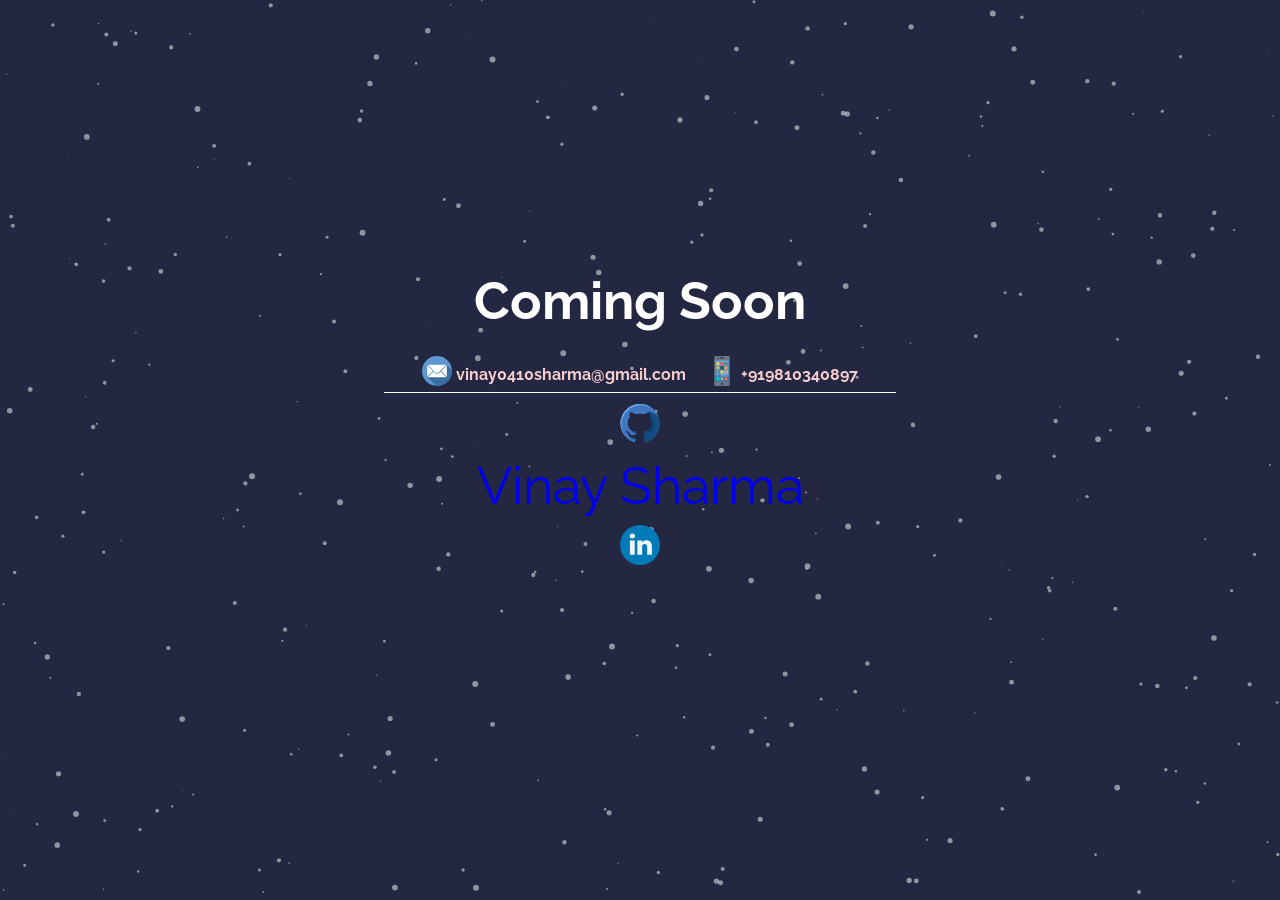
<file: index.html>
<!doctype html>
<html>
	
  <head>
    <!-- Global site tag (gtag.js) - Google Analytics -->
    <script async src="https://www.googletagmanager.com/gtag/js?id=UA-73113125-2"></script>
    <script src="https://platform.linkedin.com/badges/js/profile.js" async defer type="text/javascript"></script>
    <script>
      window.dataLayer = window.dataLayer || [];
      function gtag(){dataLayer.push(arguments);}
      gtag('js', new Date());

      gtag('config', 'UA-73113125-2');
    </script>

    <meta charset="utf-8">
    <title>Vinay Sharma</title>
    <meta name=”viewport” content=”width=device-width, initial-scale=1″>
    <meta property="og:title" content="Vinay Sharma" />
    <meta property="og:description" content="Webpage"/>
    <meta property="og:url" content="https://vinay0410.tech" />
    <meta property="og:image" content="https://vinay0410.tech/ogp/webpage.png" />
    <meta property="og:image:type" content="image/png" />
    <meta property="og:image:width" content="512px" />
    <meta property="og:image:height" content="512px" />
    <link href="https://fonts.googleapis.com/css?family=Raleway:100&display=swap" rel="stylesheet">
    <link rel="stylesheet" media="screen" href="css/style.css">
  </head>
  <body>
    <div class="overlay" id="particles-js">
        <div class="mid">
          <h1>Coming Soon</h1>
          <p class="text">
            <a href="mailto:vinay0410sharma@gmail.com" type="email">
                <?xml version="1.0" encoding="iso-8859-1"?>
                <!-- Generator: Adobe Illustrator 19.0.0, SVG Export Plug-In . SVG Version: 6.00 Build 0)  -->
                <svg height="30" width="30" version="1.1" id="Capa_1" xmlns="http://www.w3.org/2000/svg" xmlns:xlink="http://www.w3.org/1999/xlink" x="0px" y="0px"
                   viewBox="0 0 512 512" style="enable-background:new 0 0 512 512;" xml:space="preserve">
                <circle style="fill:#5F98D1;" cx="256" cy="256" r="256"/>
                <path style="fill:#3A6DA1;" d="M415.813,147.466H95.558l116.019,120.806l33.48,33.9c-18.216-4.164-19.343-6.759-27.415-13.349
                  c-4.234-3.457-12.414-12.852-24.838-25.54C154.023,223.682,88.217,156.484,88.217,156.484v198.822l8.265,8.265l-0.925,0.963
                  L242.68,511.657c4.412,0.226,8.852,0.343,13.32,0.343c141.385,0,256-114.615,256-256c0-4.246-0.11-8.466-0.313-12.661
                  L415.813,147.466z"/>
                <g>
                  <polygon style="fill:#FFFFFF;" points="88.217,156.484 88.217,355.306 185.175,255.493 	"/>
                  <polygon style="fill:#FFFFFF;" points="423.783,156.484 423.783,355.306 327.307,255.895 	"/>
                  <path style="fill:#FFFFFF;" d="M95.558,147.466h320.255L289.948,278.524c-8.958,9.327-21.331,14.599-34.262,14.599
                    s-25.304-5.272-34.262-14.599L95.558,147.466z"/>
                  <path style="fill:#FFFFFF;" d="M297.209,285.496c-10.799,11.244-25.933,17.694-41.523,17.694c-15.589,0-30.724-6.448-41.522-17.693
                    l-21.349-22.23L95.558,364.534h320.255l-97.256-101.267L297.209,285.496z"/>
                </g>
                <g>
                </g>
                <g>
                </g>
                <g>
                </g>
                <g>
                </g>
                <g>
                </g>
                <g>
                </g>
                <g>
                </g>
                <g>
                </g>
                <g>
                </g>
                <g>
                </g>
                <g>
                </g>
                <g>
                </g>
                <g>
                </g>
                <g>
                </g>
                <g>
                </g>
                </svg>                
              <b>vinay0410sharma@gmail.com</b></a> &nbsp; <a href="tel:+919810340897"><?xml version="1.0" encoding="iso-8859-1"?>
              <!-- Generator: Adobe Illustrator 19.0.0, SVG Export Plug-In . SVG Version: 6.00 Build 0)  -->
              <svg height="30" width="30" version="1.1" id="Layer_1" xmlns="http://www.w3.org/2000/svg" xmlns:xlink="http://www.w3.org/1999/xlink" x="0px" y="0px"
                 viewBox="0 0 512 512" style="enable-background:new 0 0 512 512;" xml:space="preserve">
              <path style="fill:#707384;" d="M361.931,0H150.069c-14.626,0-26.483,11.857-26.483,26.483v459.034
                c0,14.626,11.857,26.483,26.483,26.483h211.862c14.626,0,26.483-11.857,26.483-26.483V26.483C388.414,11.857,376.557,0,361.931,0z
                 M220.69,35.31c0-4.875,3.953-8.828,8.828-8.828h52.966c4.875,0,8.828,3.953,8.828,8.828l0,0c0,4.875-3.953,8.828-8.828,8.828
                h-52.966C224.642,44.138,220.69,40.185,220.69,35.31L220.69,35.31z M194.207,26.483c4.875,0,8.828,3.953,8.828,8.828
                s-3.953,8.828-8.828,8.828s-8.828-3.953-8.828-8.828S189.332,26.483,194.207,26.483z M256,494.345
                c-9.751,0-17.655-7.905-17.655-17.655c0-9.751,7.904-17.655,17.655-17.655c9.751,0,17.655,7.904,17.655,17.655
                C273.655,486.44,265.751,494.345,256,494.345z M370.759,335.448v105.931H141.241V335.448V70.621h229.517V335.448z"/>
              <path style="fill:#63AFDB;" d="M141.241,335.448h70.621c0-4.875,3.953-8.828,8.828-8.828s8.828,3.953,8.828,8.828h17.655
                c0-4.875,3.953-8.828,8.828-8.828s8.828,3.953,8.828,8.828h17.655c0-4.875,3.953-8.828,8.828-8.828s8.828,3.953,8.828,8.828h70.621
                V70.621H141.241V335.448z M300.138,114.759c0-4.875,3.953-8.828,8.828-8.828h35.31c4.875,0,8.828,3.953,8.828,8.828v35.31
                c0,4.875-3.953,8.828-8.828,8.828h-35.31c-4.875,0-8.828-3.953-8.828-8.828V114.759z M300.138,185.379
                c0-4.875,3.953-8.828,8.828-8.828h35.31c4.875,0,8.828,3.953,8.828,8.828v35.31c0,4.875-3.953,8.828-8.828,8.828h-35.31
                c-4.875,0-8.828-3.953-8.828-8.828V185.379z M300.138,256c0-4.875,3.953-8.828,8.828-8.828h35.31c4.875,0,8.828,3.953,8.828,8.828
                v35.31c0,4.875-3.953,8.828-8.828,8.828h-35.31c-4.875,0-8.828-3.953-8.828-8.828V256z M229.517,114.759
                c0-4.875,3.953-8.828,8.828-8.828h35.31c4.875,0,8.828,3.953,8.828,8.828v35.31c0,4.875-3.953,8.828-8.828,8.828h-35.31
                c-4.875,0-8.828-3.953-8.828-8.828V114.759z M229.517,185.379c0-4.875,3.953-8.828,8.828-8.828h35.31
                c4.875,0,8.828,3.953,8.828,8.828v35.31c0,4.875-3.953,8.828-8.828,8.828h-35.31c-4.875,0-8.828-3.953-8.828-8.828V185.379z
                 M229.517,256c0-4.875,3.953-8.828,8.828-8.828h35.31c4.875,0,8.828,3.953,8.828,8.828v35.31c0,4.875-3.953,8.828-8.828,8.828
                h-35.31c-4.875,0-8.828-3.953-8.828-8.828V256z M158.897,114.759c0-4.875,3.953-8.828,8.828-8.828h35.31
                c4.875,0,8.828,3.953,8.828,8.828v35.31c0,4.875-3.953,8.828-8.828,8.828h-35.31c-4.875,0-8.828-3.953-8.828-8.828V114.759z
                 M158.897,185.379c0-4.875,3.953-8.828,8.828-8.828h35.31c4.875,0,8.828,3.953,8.828,8.828v35.31c0,4.875-3.953,8.828-8.828,8.828
                h-35.31c-4.875,0-8.828-3.953-8.828-8.828V185.379z M158.897,256c0-4.875,3.953-8.828,8.828-8.828h35.31
                c4.875,0,8.828,3.953,8.828,8.828v35.31c0,4.875-3.953,8.828-8.828,8.828h-35.31c-4.875,0-8.828-3.953-8.828-8.828V256z"/>
              <path style="fill:#468CBE;" d="M291.31,344.276c-4.875,0-8.828-3.953-8.828-8.828h-17.655c0,4.875-3.953,8.828-8.828,8.828
                s-8.828-3.953-8.828-8.828h-17.655c0,4.875-3.953,8.828-8.828,8.828s-8.828-3.953-8.828-8.828h-70.621v105.931h229.517V335.448
                h-70.621C300.138,340.323,296.185,344.276,291.31,344.276z M211.862,406.069c0,4.875-3.953,8.828-8.828,8.828h-35.31
                c-4.875,0-8.828-3.953-8.828-8.828v-35.31c0-4.875,3.953-8.828,8.828-8.828h35.31c4.875,0,8.828,3.953,8.828,8.828V406.069z
                 M282.483,406.069c0,4.875-3.953,8.828-8.828,8.828h-35.31c-4.875,0-8.828-3.953-8.828-8.828v-35.31
                c0-4.875,3.953-8.828,8.828-8.828h35.31c4.875,0,8.828,3.953,8.828,8.828V406.069z M308.966,361.931h35.31
                c4.875,0,8.828,3.953,8.828,8.828v35.31c0,4.875-3.953,8.828-8.828,8.828h-35.31c-4.875,0-8.828-3.953-8.828-8.828v-35.31
                C300.138,365.884,304.09,361.931,308.966,361.931z"/>
              <g>
                <path style="fill:#464655;" d="M229.517,44.138h52.966c4.875,0,8.828-3.953,8.828-8.828l0,0c0-4.875-3.953-8.828-8.828-8.828
                  h-52.966c-4.875,0-8.828,3.953-8.828,8.828l0,0C220.69,40.185,224.642,44.138,229.517,44.138z"/>
                <circle style="fill:#464655;" cx="194.207" cy="35.31" r="8.828"/>
                <circle style="fill:#464655;" cx="256" cy="476.69" r="17.655"/>
              </g>
              <path style="fill:#63AFDB;" d="M273.655,361.931h-35.31c-4.875,0-8.828,3.953-8.828,8.828v35.31c0,4.875,3.953,8.828,8.828,8.828
                h35.31c4.875,0,8.828-3.953,8.828-8.828v-35.31C282.483,365.884,278.53,361.931,273.655,361.931z M256,406.069
                c-9.751,0-17.655-7.905-17.655-17.655c0-9.751,7.904-17.655,17.655-17.655c9.751,0,17.655,7.904,17.655,17.655
                C273.655,398.164,265.751,406.069,256,406.069z"/>
              <path style="fill:#FF6469;" d="M300.138,406.069c0,4.875,3.953,8.828,8.828,8.828h35.31c4.875,0,8.828-3.953,8.828-8.828v-35.31
                c0-4.875-3.953-8.828-8.828-8.828h-35.31c-4.875,0-8.828,3.953-8.828,8.828V406.069z"/>
              <path style="fill:#00DCCD;" d="M203.034,361.931h-35.31c-4.875,0-8.828,3.953-8.828,8.828v35.31c0,4.875,3.953,8.828,8.828,8.828
                h35.31c4.875,0,8.828-3.953,8.828-8.828v-35.31C211.862,365.884,207.91,361.931,203.034,361.931z"/>
              <path style="fill:#FFDC69;" d="M238.345,300.138h35.31c4.875,0,8.828-3.953,8.828-8.828V256c0-4.875-3.953-8.828-8.828-8.828h-35.31
                c-4.875,0-8.828,3.953-8.828,8.828v35.31C229.517,296.185,233.47,300.138,238.345,300.138z"/>
              <path style="fill:#FFFFFF;" d="M308.966,300.138h35.31c4.875,0,8.828-3.953,8.828-8.828V256c0-4.875-3.953-8.828-8.828-8.828h-35.31
                c-4.875,0-8.828,3.953-8.828,8.828v35.31C300.138,296.185,304.09,300.138,308.966,300.138z M308.966,273.655
                c0-4.875,3.953-8.828,8.828-8.828h17.655c4.875,0,8.828,3.953,8.828,8.828l0,0c0,4.875-3.953,8.828-8.828,8.828h-17.655
                C312.918,282.483,308.966,278.53,308.966,273.655L308.966,273.655z"/>
              <path style="fill:#468CBE;" d="M167.724,300.138h35.31c4.875,0,8.828-3.953,8.828-8.828V256c0-4.875-3.953-8.828-8.828-8.828h-35.31
                c-4.875,0-8.828,3.953-8.828,8.828v35.31C158.897,296.185,162.849,300.138,167.724,300.138z M167.724,273.655
                c0-4.875,3.953-8.828,8.828-8.828h17.655c4.875,0,8.828,3.953,8.828,8.828l0,0c0,4.875-3.953,8.828-8.828,8.828h-17.655
                C171.677,282.483,167.724,278.53,167.724,273.655L167.724,273.655z"/>
              <path style="fill:#464655;" d="M238.345,229.517h35.31c4.875,0,8.828-3.953,8.828-8.828v-35.31c0-4.875-3.953-8.828-8.828-8.828
                h-35.31c-4.875,0-8.828,3.953-8.828,8.828v35.31C229.517,225.565,233.47,229.517,238.345,229.517z M238.345,203.034
                c0-4.875,3.953-8.828,8.828-8.828h17.655c4.875,0,8.828,3.953,8.828,8.828l0,0c0,4.875-3.953,8.828-8.828,8.828h-17.655
                C242.297,211.862,238.345,207.91,238.345,203.034L238.345,203.034z"/>
              <path style="fill:#FFA055;" d="M308.966,229.517h35.31c4.875,0,8.828-3.953,8.828-8.828v-35.31c0-4.875-3.953-8.828-8.828-8.828
                h-35.31c-4.875,0-8.828,3.953-8.828,8.828v35.31C300.138,225.565,304.09,229.517,308.966,229.517z"/>
              <path style="fill:#A0D778;" d="M167.724,229.517h35.31c4.875,0,8.828-3.953,8.828-8.828v-35.31c0-4.875-3.953-8.828-8.828-8.828
                h-35.31c-4.875,0-8.828,3.953-8.828,8.828v35.31C158.897,225.565,162.849,229.517,167.724,229.517z M185.379,185.379
                c9.751,0,17.655,7.904,17.655,17.655c0,9.75-7.904,17.655-17.655,17.655c-9.751,0-17.655-7.905-17.655-17.655
                C167.724,193.283,175.628,185.379,185.379,185.379z"/>
              <path style="fill:#FF6469;" d="M238.345,158.897h35.31c4.875,0,8.828-3.953,8.828-8.828v-35.31c0-4.875-3.953-8.828-8.828-8.828
                h-35.31c-4.875,0-8.828,3.953-8.828,8.828v35.31C229.517,154.944,233.47,158.897,238.345,158.897z"/>
              <path style="fill:#00DCCD;" d="M308.966,158.897h35.31c4.875,0,8.828-3.953,8.828-8.828v-35.31c0-4.875-3.953-8.828-8.828-8.828
                h-35.31c-4.875,0-8.828,3.953-8.828,8.828v35.31C300.138,154.944,304.09,158.897,308.966,158.897z M326.621,114.759
                c9.751,0,17.655,7.904,17.655,17.655c0,9.75-7.904,17.655-17.655,17.655c-9.751,0-17.655-7.905-17.655-17.655
                C308.966,122.663,316.87,114.759,326.621,114.759z"/>
              <g>
                <path style="fill:#FFDC69;" d="M167.724,158.897h35.31c4.875,0,8.828-3.953,8.828-8.828v-35.31c0-4.875-3.953-8.828-8.828-8.828
                  h-35.31c-4.875,0-8.828,3.953-8.828,8.828v35.31C158.897,154.944,162.849,158.897,167.724,158.897z"/>
                <circle style="fill:#FFDC69;" cx="185.379" cy="203.034" r="17.655"/>
                <circle style="fill:#FFDC69;" cx="256" cy="388.414" r="17.655"/>
              </g>
              <circle style="fill:#FF6469;" cx="326.621" cy="132.414" r="17.655"/>
              <path style="fill:#468CBE;" d="M247.172,211.862h17.655c4.875,0,8.828-3.953,8.828-8.828l0,0c0-4.875-3.953-8.828-8.828-8.828
                h-17.655c-4.875,0-8.828,3.953-8.828,8.828l0,0C238.345,207.91,242.297,211.862,247.172,211.862z"/>
              <path style="fill:#FF6469;" d="M317.793,282.483h17.655c4.875,0,8.828-3.953,8.828-8.828l0,0c0-4.875-3.953-8.828-8.828-8.828
                h-17.655c-4.875,0-8.828,3.953-8.828,8.828l0,0C308.966,278.53,312.918,282.483,317.793,282.483z"/>
              <path style="fill:#FFFFFF;" d="M176.552,282.483h17.655c4.875,0,8.828-3.953,8.828-8.828l0,0c0-4.875-3.953-8.828-8.828-8.828
                h-17.655c-4.875,0-8.828,3.953-8.828,8.828l0,0C167.724,278.53,171.677,282.483,176.552,282.483z"/>
              <circle style="fill:#464655;" cx="220.69" cy="335.448" r="8.828"/>
              <g>
                <circle style="fill:#FFFFFF;" cx="256" cy="335.448" r="8.828"/>
                <circle style="fill:#FFFFFF;" cx="291.31" cy="335.448" r="8.828"/>
              </g>
              <g>
              </g>
              <g>
              </g>
              <g>
              </g>
              <g>
              </g>
              <g>
              </g>
              <g>
              </g>
              <g>
              </g>
              <g>
              </g>
              <g>
              </g>
              <g>
              </g>
              <g>
              </g>
              <g>
              </g>
              <g>
              </g>
              <g>
              </g>
              <g>
              </g>
              </svg>
              <b>+919810340897</b></a>
          </p>
          <hr>
          <centre>
          <div>
            <a href="https://github.com/vinay0410" target="_blank">
              <?xml version="1.0" ?><!DOCTYPE svg  PUBLIC '-//W3C//DTD SVG 1.1//EN'  'http://www.w3.org/Graphics/SVG/1.1/DTD/svg11.dtd'><svg enable-background="new 0 0 64 64" height="40" id="Layer_1" version="1.1" viewBox="0 0 64 64" width="40" xml:space="preserve" xmlns="http://www.w3.org/2000/svg" xmlns:xlink="http://www.w3.org/1999/xlink"><g><g><path d="M31.999,1.646C14.881,1.646,1,15.579,1,32.771c0,13.749,8.881,25.415,21.204,29.53    c1.549,0.287,2.114-0.674,2.114-1.5c0-0.738-0.027-2.695-0.042-5.293c-8.625,1.883-10.444-4.172-10.444-4.172    c-1.408-3.596-3.44-4.551-3.44-4.551c-2.816-1.932,0.212-1.895,0.212-1.895c3.11,0.219,4.747,3.209,4.747,3.209    c2.768,4.756,7.258,3.381,9.024,2.584c0.279-2.01,1.082-3.383,1.967-4.16c-6.882-0.787-14.118-3.455-14.118-15.38    c0-3.397,1.207-6.176,3.19-8.354c-0.321-0.787-1.384-3.95,0.302-8.234c0,0,2.604-0.836,8.525,3.19    c2.473-0.69,5.125-1.035,7.762-1.049c2.631,0.014,5.285,0.358,7.762,1.049c5.916-4.026,8.516-3.19,8.516-3.19    c1.69,4.284,0.627,7.447,0.307,8.234c1.988,2.178,3.188,4.956,3.188,8.354c0,11.955-7.248,14.585-14.154,15.357    c1.113,0.961,2.104,2.859,2.104,5.764c0,4.162-0.037,7.516-0.037,8.537c0,0.834,0.559,1.803,2.131,1.496    C54.127,58.174,63,46.516,63,32.771C63,15.579,49.119,1.646,31.999,1.646z" fill="#3E77BF"/></g><g><path d="M31.999,1.646C14.881,1.646,1,15.579,1,32.771c0,13.749,8.881,25.415,21.204,29.53    c1.549,0.287,2.114-0.674,2.114-1.5c0-0.738-0.027-2.695-0.042-5.293c-8.625,1.883-10.444-4.172-10.444-4.172    c-1.408-3.596-3.44-4.551-3.44-4.551c-2.816-1.932,0.212-1.895,0.212-1.895c3.11,0.219,4.747,3.209,4.747,3.209    c2.768,4.756,7.258,3.381,9.024,2.584c0.279-2.01,1.082-3.383,1.967-4.16c-6.882-0.787-14.118-3.455-14.118-15.38    c0-3.397,1.207-6.176,3.19-8.354c-0.321-0.787-1.384-3.95,0.302-8.234c0,0,2.604-0.836,8.525,3.19    c2.473-0.69,5.125-1.035,7.762-1.049c2.631,0.014,5.285,0.358,7.762,1.049c5.916-4.026,8.516-3.19,8.516-3.19    c1.69,4.284,0.627,7.447,0.307,8.234c1.988,2.178,3.188,4.956,3.188,8.354c0,11.955-7.248,14.585-14.154,15.357    c1.113,0.961,2.104,2.859,2.104,5.764c0,4.162-0.037,7.516-0.037,8.537c0,0.834,0.559,1.803,2.131,1.496    C54.127,58.174,63,46.516,63,32.771C63,15.579,49.119,1.646,31.999,1.646z" fill="#3E77BF"/></g><path d="M48.312,14.642c1.641,4.238,0.594,7.366,0.275,8.147c1.988,2.178,3.188,4.956,3.188,8.354   c0,11.955-7.248,14.585-14.154,15.357c1.113,0.961,2.104,2.859,2.104,5.764c0,4.162-0.037,7.516-0.037,8.537   c0,0.834,0.559,1.803,2.131,1.496C54.127,58.174,63,46.516,63,32.771c0-3.695-0.644-7.237-1.821-10.525   C56.905,17.746,52.148,14.749,48.312,14.642z" fill="#114C82"/><g><path d="M25.122,48.166c0.348-0.702,0.773-1.248,1.22-1.643c-3.772-0.432-7.646-1.439-10.381-4.218    C18.065,45.807,21.491,47.4,25.122,48.166z" fill="#114C82"/><path d="M2.614,34.869c0-17.192,13.881-31.125,30.999-31.125c9.505,0,18.007,4.299,23.692,11.061    C51.69,6.845,42.452,1.646,31.999,1.646C14.881,1.646,1,15.579,1,32.771c0,7.665,2.765,14.678,7.344,20.099    C4.743,47.787,2.614,41.581,2.614,34.869z" fill="#6CA9EA"/><path d="M41.339,54.363c0-2.904-0.991-4.805-2.104-5.766c6.906-0.77,14.155-3.402,14.155-15.356    c0-3.398-1.2-6.175-3.19-8.353c0.322-0.787,1.387-3.951-0.307-8.234c0,0-0.322-0.099-0.987-0.061    c0.726,3.23-0.052,5.54-0.319,6.196c1.988,2.178,3.188,4.956,3.188,8.354c0,11.955-7.248,14.585-14.154,15.357    c1.113,0.961,2.104,2.859,2.104,5.764c0,4.162-0.037,7.516-0.037,8.537c0,0.734,0.437,1.571,1.615,1.551    C41.311,60.945,41.339,57.958,41.339,54.363z" fill="#083E66"/><path d="M15.683,54c0.651,1.34,2.839,4.55,8.611,3.874c-0.008-0.706-0.014-1.497-0.018-2.366    C19.823,56.48,17.194,55.334,15.683,54z" fill="#114C82"/><path d="M16.796,49.924c-0.199-0.3-0.572-0.809-1.113-1.318C16.034,49.127,16.407,49.564,16.796,49.924z" fill="#6CA9EA"/></g></g></svg>
            </a>
 		<div class="badge-base LI-profile-badge" data-locale="en_US" data-size="medium" data-theme="dark" data-type="VERTICAL" data-vanity="vinay0410" data-version="v1"><a class="badge-base__link LI-simple-link" href="https://in.linkedin.com/in/vinay0410?trk=profile-badge">Vinay Sharma</a></div>
              
            <a href="https://www.linkedin.com/in/vinay0410/" target="_blank">
                <?xml version="1.0" encoding="iso-8859-1"?>
                <!-- Generator: Adobe Illustrator 18.0.0, SVG Export Plug-In . SVG Version: 6.00 Build 0)  -->
                <!DOCTYPE svg PUBLIC "-//W3C//DTD SVG 1.1//EN" "http://www.w3.org/Graphics/SVG/1.1/DTD/svg11.dtd">
                <svg height="40" width="40" version="1.1" id="Capa_1" xmlns="http://www.w3.org/2000/svg" xmlns:xlink="http://www.w3.org/1999/xlink" x="0px" y="0px"
                   viewBox="0 0 112.196 112.196" style="enable-background:new 0 0 112.196 112.196;" xml:space="preserve">
                <g>
                  <circle style="fill:#007AB9;" cx="56.098" cy="56.097" r="56.098"/>
                  <g>
                    <path style="fill:#F1F2F2;" d="M89.616,60.611v23.128H76.207V62.161c0-5.418-1.936-9.118-6.791-9.118
                      c-3.705,0-5.906,2.491-6.878,4.903c-0.353,0.862-0.444,2.059-0.444,3.268v22.524H48.684c0,0,0.18-36.546,0-40.329h13.411v5.715
                      c-0.027,0.045-0.065,0.089-0.089,0.132h0.089v-0.132c1.782-2.742,4.96-6.662,12.085-6.662
                      C83.002,42.462,89.616,48.226,89.616,60.611L89.616,60.611z M34.656,23.969c-4.587,0-7.588,3.011-7.588,6.967
                      c0,3.872,2.914,6.97,7.412,6.97h0.087c4.677,0,7.585-3.098,7.585-6.97C42.063,26.98,39.244,23.969,34.656,23.969L34.656,23.969z
                       M27.865,83.739H41.27V43.409H27.865V83.739z"/>
                  </g>
                </g>
                <g>
                </g>
                <g>
                </g>
                <g>
                </g>
                <g>
                </g>
                <g>
                </g>
                <g>
                </g>
                <g>
                </g>
                <g>
                </g>
                <g>
                </g>
                <g>
                </g>
                <g>
                </g>
                <g>
                </g>
                <g>
                </g>
                <g>
                </g>
                <g>
                </g>
                </svg>
                
            </a>
            <!-- <a href="resume/" target="_blank">
          <?xml version="1.0" encoding="iso-8859-1"?>
<!-- Generator: Adobe Illustrator 19.0.0, SVG Export Plug-In . SVG Version: 6.00 Build 0)  
<svg height="40" width="40" version="1.1" id="Layer_1" xmlns="http://www.w3.org/2000/svg" xmlns:xlink="http://www.w3.org/1999/xlink" x="0px" y="0px"
	 viewBox="0 0 508 508" style="enable-background:new 0 0 508 508;" xml:space="preserve">
<circle style="fill:#FD8469;" cx="254" cy="254" r="254"/>
<path style="fill:#FFFFFF;" d="M382.8,443.6H125.6c-10,0-18-8-18-18V88.8c0-10,8-18,18-18h257.2c10,0,18,8,18,18v336.8
	C401.2,435.6,392.8,443.6,382.8,443.6z"/>
<g>
	<rect x="128.4" y="222.8" style="fill:#E6E9EE;" width="252" height="10.4"/>
	<rect x="128.4" y="253.2" style="fill:#E6E9EE;" width="252" height="10.4"/>
	<rect x="128.4" y="283.2" style="fill:#E6E9EE;" width="252" height="10.4"/>
	<rect x="128.4" y="313.2" style="fill:#E6E9EE;" width="252" height="10.4"/>
	<rect x="128.4" y="343.6" style="fill:#E6E9EE;" width="252" height="10.4"/>
	<polygon style="fill:#E6E9EE;" points="266,383.6 380.4,383.6 380.4,373.6 128.4,373.6 128.4,384 266,384 	"/>
	<rect x="128.4" y="403.6" style="fill:#E6E9EE;" width="138" height="10.4"/>
</g>
<path style="fill:#2B3B4E;" d="M313.6,194.4l-13.2,13.2L284,191.2c2.4-2,4.8-4,6.8-6s4.4-4.4,6-6.8L313.6,194.4z"/>
<circle style="fill:#324A5E;" cx="232.8" cy="126.4" r="82.8"/>
<circle style="fill:#FFFFFF;" cx="232.8" cy="126.4" r="67.6"/>
<path style="fill:#84DBFF;" d="M286,168c-12.4,16-31.6,26-53.2,26s-41.2-10.4-53.6-26c9.6-8.8,21.6-14,32-16.4
	c-0.8,8,3.2,18.4,3.2,18.4c4-9.6,18.4-10.4,18.4-10.4s14,0.8,18.4,10.4c0,0.4,4.4-10.4,3.2-18.4C264.4,154,276.8,158.8,286,168z"/>
<path style="fill:#FFD05B;" d="M250,144c0,1.6-1.2,8.8-16.8,14.8h-0.8l0,0c-15.6-6-16.8-13.2-16.8-14.8l0,0c0-2.8,0.8-5.6,2-8.4
	c4.4,4.8,9.6,8,15.2,8c5.6,0,10.8-3.2,15.2-8C249.2,138.4,250,141.2,250,144z"/>
<g>
	<path style="fill:#F1543F;" d="M233.2,159.2C233.2,159.2,232.8,159.2,233.2,159.2c-0.4,0-0.8,0-0.8,0H233.2z"/>
	<path style="fill:#F1543F;" d="M242,161.6l-3.6,7.2h-12l-3.6-7.2c4.8-2,9.6-2.4,9.6-2.4S237.6,159.6,242,161.6z"/>
</g>
<path style="fill:#FF7058;" d="M223.6,193.2c3.2,0.4,6,0.8,9.2,0.8s6-0.4,9.2-0.8l-3.2-24.8h-12L223.6,193.2z"/>
<g>
	<path style="fill:#54C0EB;" d="M250,144c0,0,0.8,8.8-17.2,15.2c0,0,14,0.8,18.4,10.4C251.2,170,259.2,148.8,250,144z"/>
	<path style="fill:#54C0EB;" d="M215.6,144c-9.2,5.2-1.2,26-1.2,26c4-9.6,18.4-10.4,18.4-10.4C214.8,152.4,215.6,144,215.6,144z"/>
</g>
<path style="fill:#F9B54C;" d="M248.8,138c-4.8,4.8-10,8-16,8s-11.6-3.2-16-8c0.4-0.8,0.4-1.6,0.8-2.4c4.4,4.8,9.6,8,15.2,8
	c5.6,0,10.8-3.2,15.2-8C248.4,136.4,248.8,137.2,248.8,138z"/>
<path style="fill:#FFD05B;" d="M262.4,121.2c-2.4,4-5.6,6-8.4,5.6c-5.2,9.6-12.8,16.8-21.2,16.8s-16-7.2-21.2-16.8
	c-2.8,0.4-6-2-8.4-5.6c-2.8-4.4-2.8-9.6,0-11.2c0.4-0.4,1.2-0.4,2-0.4c1.6,4.4,4,7.2,4,7.2c-2.4-14,7.6-15.2,6-28.8
	c0,0,6.4,14.4,24.8,4.4l-1.6,2.8c25.2-5.6,17.2,23.6,16.8,25.2c2.8-3.6,4.8-7.2,6-10.8c0.4,0,0.8,0,1.2,0.4
	C265.2,112,265.2,116.8,262.4,121.2z"/>
<g>
	<path style="fill:#324A5E;" d="M205.2,77.6c0,0,5.2-0.8,6.8,3.2c0,0-1.6-5.6,0-8s0-0.8,0-0.8s-0.8,3.6,0.8,5.6
		c0,0,3.6-13.2,25.6-9.6c0,0-4.4-0.4-9.6,4c0,0,15.2-6.8,24.4,3.6c0,0-3.6-1.6-5.6-1.6c0,0,19.6,7.6,16.8,27.2l-1.2-4.4
		c0,0,1.6,12-8,24c0,0,9.2-31.2-16.8-25.2l1.6-2.8c-18.4,10-24.8-4.4-24.8-4.4c1.6,13.2-8.4,14.8-6,28.8c0,0-8.8-10-5.2-23.2
		l-2.8,3.2c0,0-2-12,9.6-16C210.4,81.2,209.6,78.4,205.2,77.6z"/>
	<path style="fill:#324A5E;" d="M414.4,293.6L400,308c-3.2,3.2-8.4,3.2-11.2,0L300,219.2c-3.2-3.2-3.2-8.4,0-11.2l14.4-14.4
		c3.2-3.2,8.4-3.2,11.2,0L414,282C417.2,285.6,417.2,290.4,414.4,293.6z"/>
</g>
<rect x="302.067" y="232.66" transform="matrix(-0.7071 -0.7071 0.7071 -0.7071 432.3066 680.3868)" style="fill:#4CDBC4;" width="109.999" height="36"/>
<g>
</g>
<g>
</g>
<g>
</g>
<g>
</g>
<g>
</g>
<g>
</g>
<g>
</g>
<g>
</g>
<g>
</g>
<g>
</g>
<g>
</g>
<g>
</g>
<g>
</g>
<g>
</g>
<g>
</g>
</svg>
</a> -->
</div>
</centre>
        </div>
    </div>
    <script src="js/particles.min.js"></script>
    <script src="js/app.js"></script>
  </body>
</html>
</file>
<file: css/style.css>
html,body,div,span,object,iframe,h1,h2,h3,h4,h5,h6,p,blockquote,pre,abbr,address,cite,code,del,dfn,em,img,ins,kbd,q,samp,small,strong,sub,sup,var,b,i,dl,dt,dd,ol,ul,li,fieldset,form,label,legend,table,caption,tbody,tfoot,thead,tr,th,td,article,aside,canvas,details,figcaption,figure,footer,header,hgroup,menu,nav,section,summary,time,mark,audio,video{margin:0;padding:0;border:0;outline:0;font-size:100%;vertical-align:baseline;background:transparent}
body{line-height:1}
article,aside,details,figcaption,figure,footer,header,hgroup,menu,nav,section{display:block}
nav ul{list-style:none}
blockquote,q{quotes:none}
blockquote:before,blockquote:after,q:before,q:after{content:none}
a{margin:0;padding:0;font-size:100%;vertical-align:baseline;background:transparent;text-decoration:none}
mark{background-color:#ff9;color:#fff;font-style:italic;font-weight:bold}
del{text-decoration:line-through}
abbr[title],dfn[title]{border-bottom:1px dotted;cursor:help}
table{border-collapse:collapse;border-spacing:0}
hr{display:block;height:1px;border:0;border-top:1px solid #fff;margin:0em 0;padding:0}
input,select{vertical-align:middle}
li{list-style:none}


html,body{ 
	width:100%;
	height:100%;
	background:#111;
}

html{
  -webkit-tap-highlight-color: rgba(0, 0, 0, 0);
}

body{
  font:normal 75% Arial, Helvetica, sans-serif;
}

canvas{
  display:block;
  vertical-align:bottom;
}

.text, .text a {
  font-size: 0.557em;
  color: #f7cdcd;
  font-weight: bold;
  display: inline-block;
}

.text a svg, .text span {
  margin-bottom: -6px;
}

.text span {
  font-size: 1.2em;
}

.mid {
  font-family: 'Raleway', sans-serif;
  font-size: 4.3em;
  position: absolute;
  z-index: 10;
  width: 40%;
  height: 30%;
  top: 30%;
  left: 30%;
  color: #fff;
  margin: auto auto;
  border-radius: 4px;
  box-sizing: border-box;
  z-index: 100;
  text-align: center;
}

/* ---- particles.js container ---- */

#particles-js{
  width: 100%;
  height: 100%;
  background-color: #232741;
  background-size: cover;
  background-position: 50% 50%;
  background-repeat: no-repeat;
}
</file>
